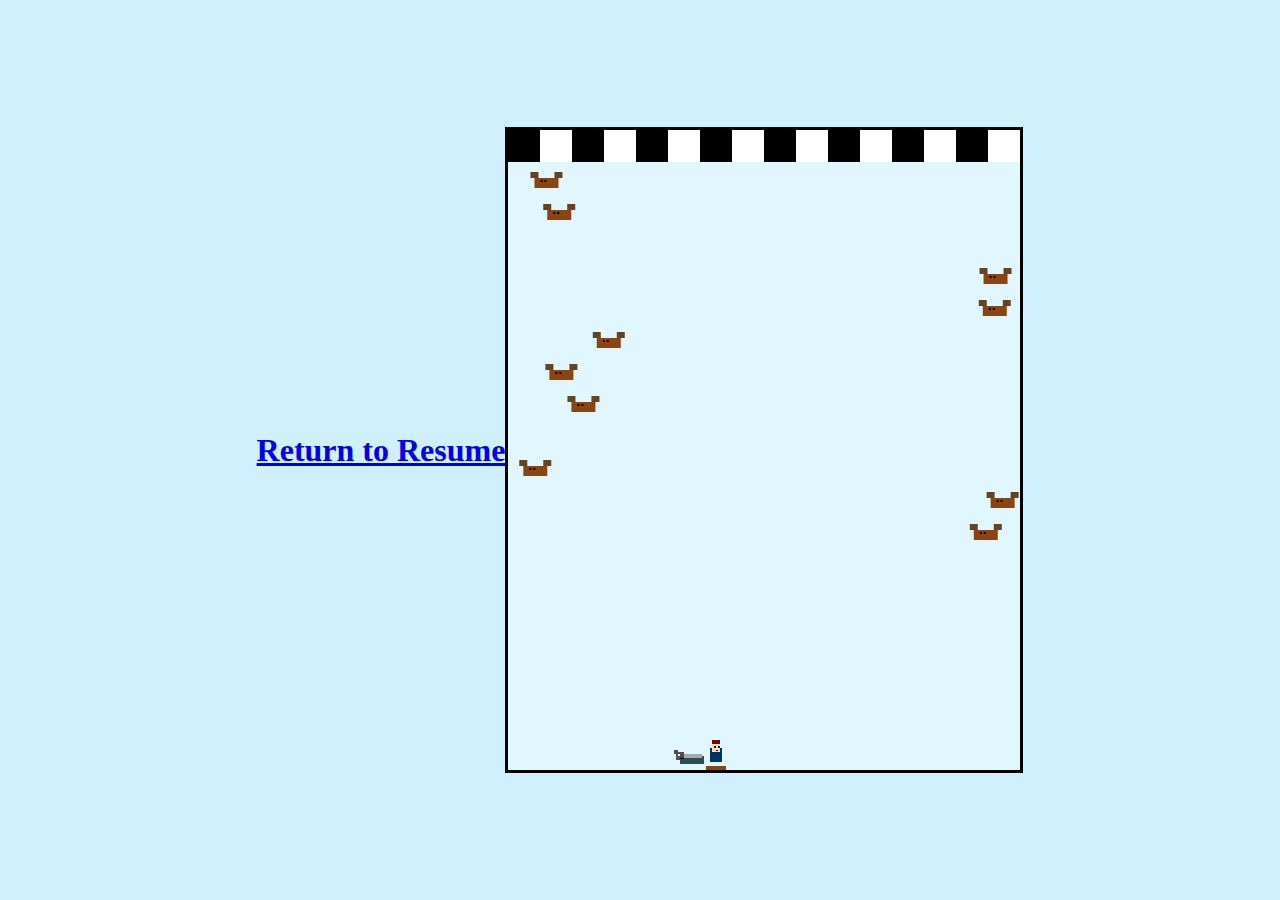
<file: html/aiwebapp.html>
<!DOCTYPE html>
<html lang="en">
<head>
    <meta charset="UTF-8">
    <meta name="viewport" content="width=device-width, initial-scale=1.0">
    <title>Musher Dodge Game</title>
    <style>
        body {
            margin: 0;
            display: flex;
            justify-content: center;
            align-items: center;
            height: 100vh;
            background-color: #d0f0ff; /* Light blue background */
        }
        canvas {
            border: 3px solid #000;
            background-color: #e0f7ff; /* Slightly lighter blue */
        }
    </style>
</head>
<body>
    <h1><a href="../bootstrap.html">Return to Resume</a></h1> <br>
    <canvas id="gameCanvas" width="512" height="640"></canvas>

    <script>
        const canvas = document.getElementById("gameCanvas");
        const ctx = canvas.getContext("2d");

        const tileSize = 32;
        const rows = canvas.height / tileSize;
        const columns = canvas.width / tileSize;

        const musher = {
            x: 6 * tileSize,
            y: (rows - 1) * tileSize,
            draw() {
                // Sled with wooden planks
                ctx.fillStyle = "#8B4513"; // Wood color
                ctx.fillRect(this.x + 6, this.y + 28, 20, 4);
                ctx.fillStyle = "#A0522D";
                ctx.fillRect(this.x + 8, this.y + 32, 16, 4);

                // Musher's body and winter coat
                ctx.fillStyle = "#003366"; // Coat
                ctx.fillRect(this.x + 10, this.y + 10, 12, 14);
                ctx.fillStyle = "#FFDAB9"; // Face
                ctx.fillRect(this.x + 12, this.y + 6, 8, 8);
                ctx.fillStyle = "#800000"; // Red winter hat
                ctx.fillRect(this.x + 12, this.y + 2, 8, 4);
                ctx.fillStyle = "#fff"; // Hat pom-pom
                ctx.fillRect(this.x + 15, this.y, 2, 2);

                // Eyes and mouth
                ctx.fillStyle = "#222"; // Eyes
                ctx.fillRect(this.x + 14, this.y + 8, 2, 2);
                ctx.fillRect(this.x + 18, this.y + 8, 2, 2);
                ctx.fillRect(this.x + 16, this.y + 12, 2, 1); // Mouth
            }
        };

        const husky = {
            draw(x, y) {
                // Husky body and tail
                ctx.fillStyle = "#2F4F4F"; // Dark gray body
                ctx.fillRect(x + 4, y + 18, 24, 8); 
                ctx.fillStyle = "#A9A9A9"; // Lighter gray underside
                ctx.fillRect(x + 6, y + 16, 20, 4);

                // Husky face
                ctx.fillStyle = "#4F4F4F"; // Dark head
                ctx.fillRect(x, y + 14, 8, 8);
                ctx.fillRect(x - 2, y + 12, 4, 4); // Ears
                ctx.fillStyle = "#FFF"; // Eyes
                ctx.fillRect(x + 2, y + 16, 2, 2);
                ctx.fillStyle = "#333"; // Nose
                ctx.fillRect(x + 6, y + 18, 1, 1);
                ctx.fillStyle = "#000"; // Mouth
                ctx.fillRect(x + 4, y + 20, 4, 1);
            }
        };

        let moose = [];

        function createMoose() {
            moose = [];
            for (let i = 0; i < 12; i++) { // Add more moose
                const speed = Math.random() * 2 + 1;
                moose.push({
                    x: Math.random() > 0.5 ? canvas.width : -tileSize,
                    y: (i + 1) * tileSize,
                    speed: speed, // Consistent speed
                    draw() {
                        ctx.fillStyle = "#8B4513"; // Moose body
                        ctx.fillRect(this.x + 4, this.y + 16, 24, 10);
                        ctx.fillStyle = "#654321"; // Darker antlers and snout
                        ctx.fillRect(this.x, this.y + 10, 8, 6); 
                        ctx.fillRect(this.x + 24, this.y + 10, 8, 6); 
                        ctx.fillStyle = "#000"; // Eyes
                        ctx.fillRect(this.x + 10, this.y + 18, 2, 2);
                        ctx.fillRect(this.x + 14, this.y + 18, 2, 2);
                    }
                });
            }
        }

        function drawGoal() {
            for (let i = 0; i < columns; i++) {
                ctx.fillStyle = (i % 2 === 0) ? "#000" : "#FFF";
                ctx.fillRect(i * tileSize, 0, tileSize, tileSize);
            }
        }

        function drawMoose() {
            moose.forEach((m) => m.draw());
        }

        function moveMoose() {
            moose.forEach((m) => {
                m.x += m.speed;
                if (m.x > canvas.width + tileSize || m.x < -tileSize) m.speed *= -1;
            });
        }

        function checkCollision() {
            return moose.some(
                (m) =>
                    musher.x < m.x + tileSize &&
                    musher.x + tileSize > m.x &&
                    musher.y < m.y + tileSize &&
                    musher.y + tileSize > m.y
            );
        }

        function moveMusher(event) {
            const key = event.keyCode;
            if (key === 37 && musher.x > 0) musher.x -= tileSize;
            if (key === 38 && musher.y > 0) musher.y -= tileSize;
            if (key === 39 && musher.x < canvas.width - tileSize) musher.x += tileSize;
            if (key === 40 && musher.y < canvas.height - tileSize) musher.y += tileSize;

            if (musher.y === 0) {
                setTimeout(() => {
                    alert("You win! The musher reached the finish line!");
                    resetGame();
                }, 100);
            }
        }

        function resetGame() {
            musher.x = 6 * tileSize;
            musher.y = (rows - 1) * tileSize;
            createMoose();
            gameLoop();
        }

        function gameLoop() {
            ctx.clearRect(0, 0, canvas.width, canvas.height);
            drawGoal();
            musher.draw();
            husky.draw(musher.x - 24, musher.y);
            drawMoose();
            moveMoose();
            if (!checkCollision()) requestAnimationFrame(gameLoop);
            else {
                alert("Game over! You hit a moose.");
                resetGame();
            }
        }

        document.addEventListener("keydown", moveMusher);
        createMoose();
        gameLoop();
    </script>
</body>
</html>
</file>
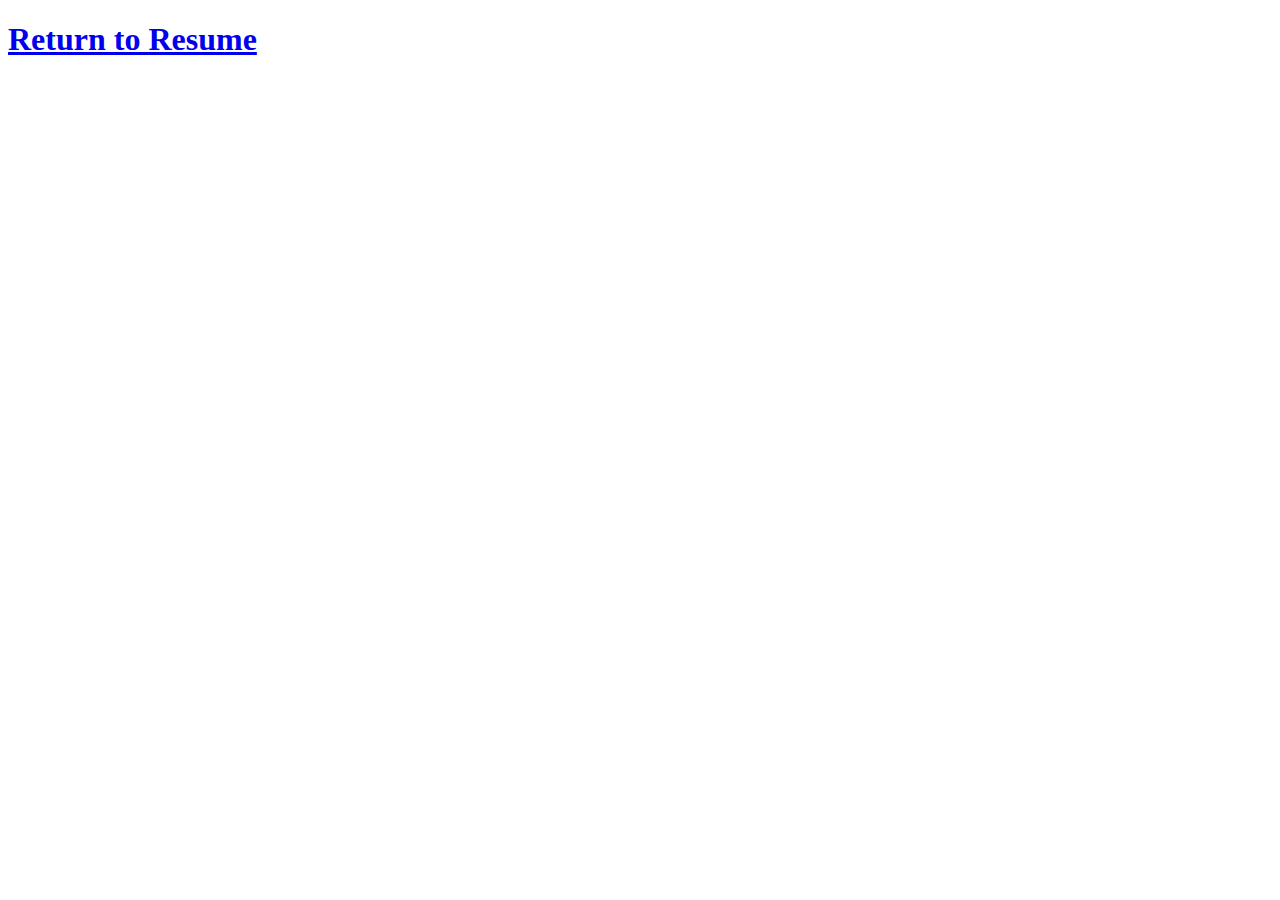
<file: html/scratch.html>
<!DOCTYPE html>
<html lang="en">
<head>
    <meta charset="UTF-8">
    <meta name="viewport" content="width=device-width, initial-scale=1.0">
    <title>Document</title>
</head>
<body>
    <h1><a href="../Class/index.html">Return to Resume </a> </h1>
</body>
</html>
</file>
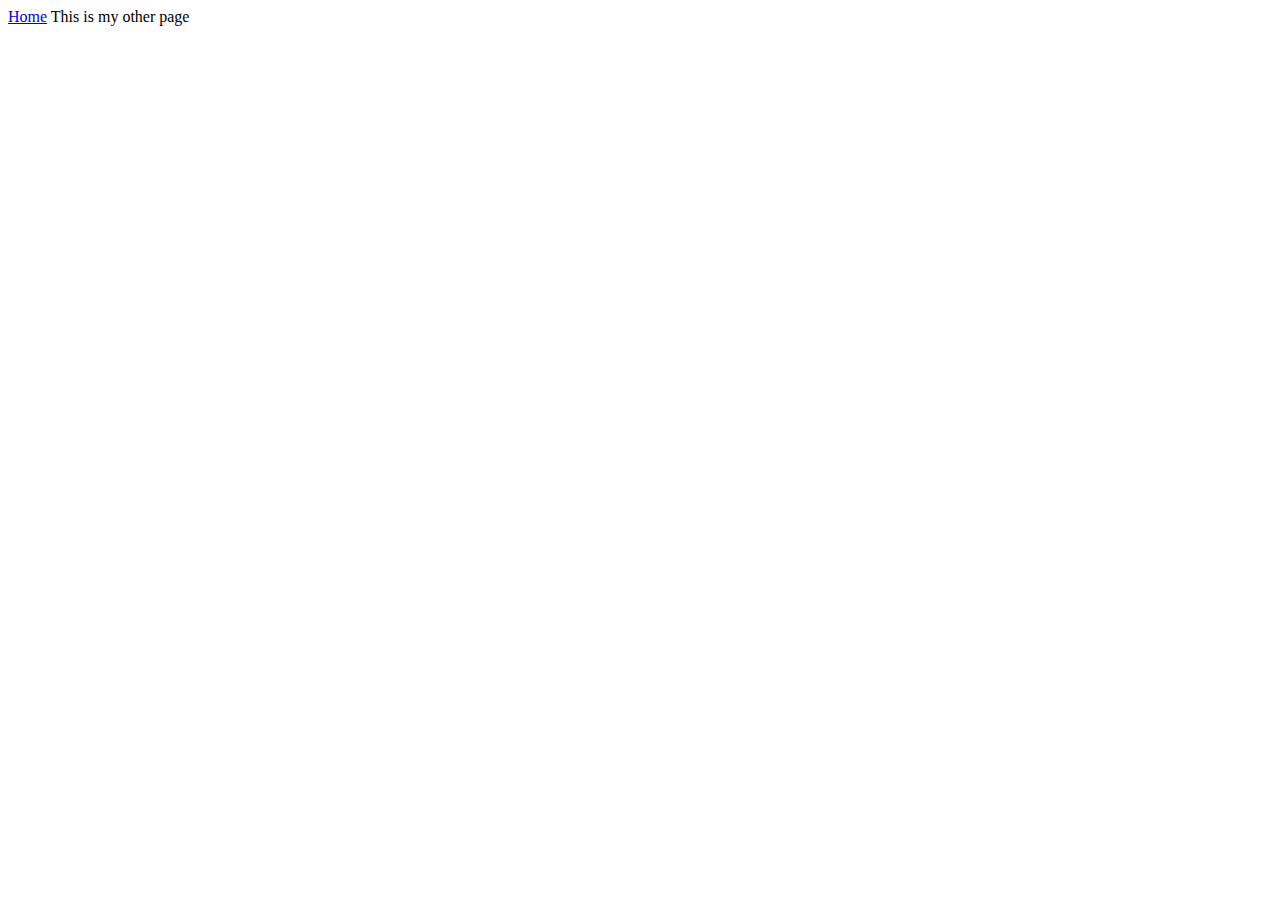
<file: Class/html/otherpage.html>
<!DOCTYPE html>
<html lang="en">
<head>
    <meta charset="UTF-8">
    <meta name="viewport" content="width=device-width, initial-scale=1.0">
    <title>Document</title>
</head>
<body>
    <a href="../index.html">Home</a>
    This is my other page 
</body>
</html>
</file>
